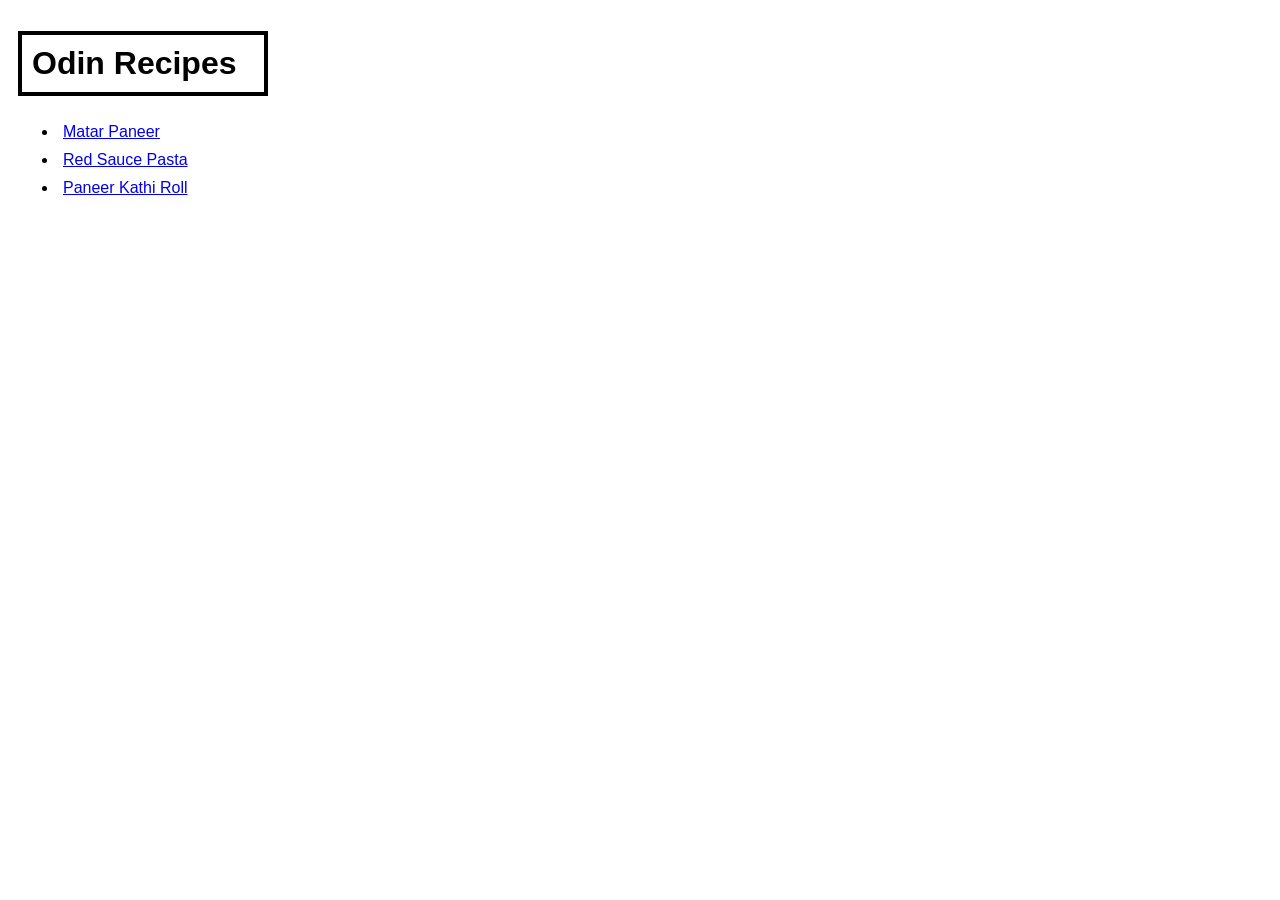
<file: index.html>
<!DOCTYPE html>
<html lang="en">
<head>
    <meta charset="UTF-8">
    <meta name="viewport" content="width=device-width, initial-scale=1.0">
    <title>TOP Recipe</title>
    <link rel="stylesheet" href="./styles.css">
</head>
<body>
    <h1 id="h1-odin">Odin Recipes</h1>
    <ul>
        <li><a href="./recipes/matar-paneer.html">Matar Paneer</a></li>
        <li><a href="./recipes/red-sauce-pasta.html">Red Sauce Pasta</a></li>
        <li><a href="./recipes/paneer-kathi-roll.html">Paneer Kathi Roll</a></li>
    </ul>
    
</body>
</html>
</file>
<file: styles.css>
html {
    font-family: Verdana, Geneva, Tahoma, sans-serif;
    padding: 10px;
}

h1 {
    border-bottom: 2px solid;
    width: fit-content;
}

#h1-odin {
    border: 4px solid;
    padding: 10px;
    box-sizing: border-box;
    width: 250px;
}



h2 {
    box-sizing: border-box;
    height: auto;
    width: 200px;
    color: blue;
    background-color: rgb(255, 255, 222);
    border: 1px solid;
    padding: 10px;
    text-align: center;
}

.home-link-recipes {
    color: black;
    border:2px solid;
    padding: 5px
}

.home-link-recipes:hover {
    color: cyan;
}

li {
    padding: 5px;
}

img {
    border: 1px solid;
    padding: 5px;
}
</file>
